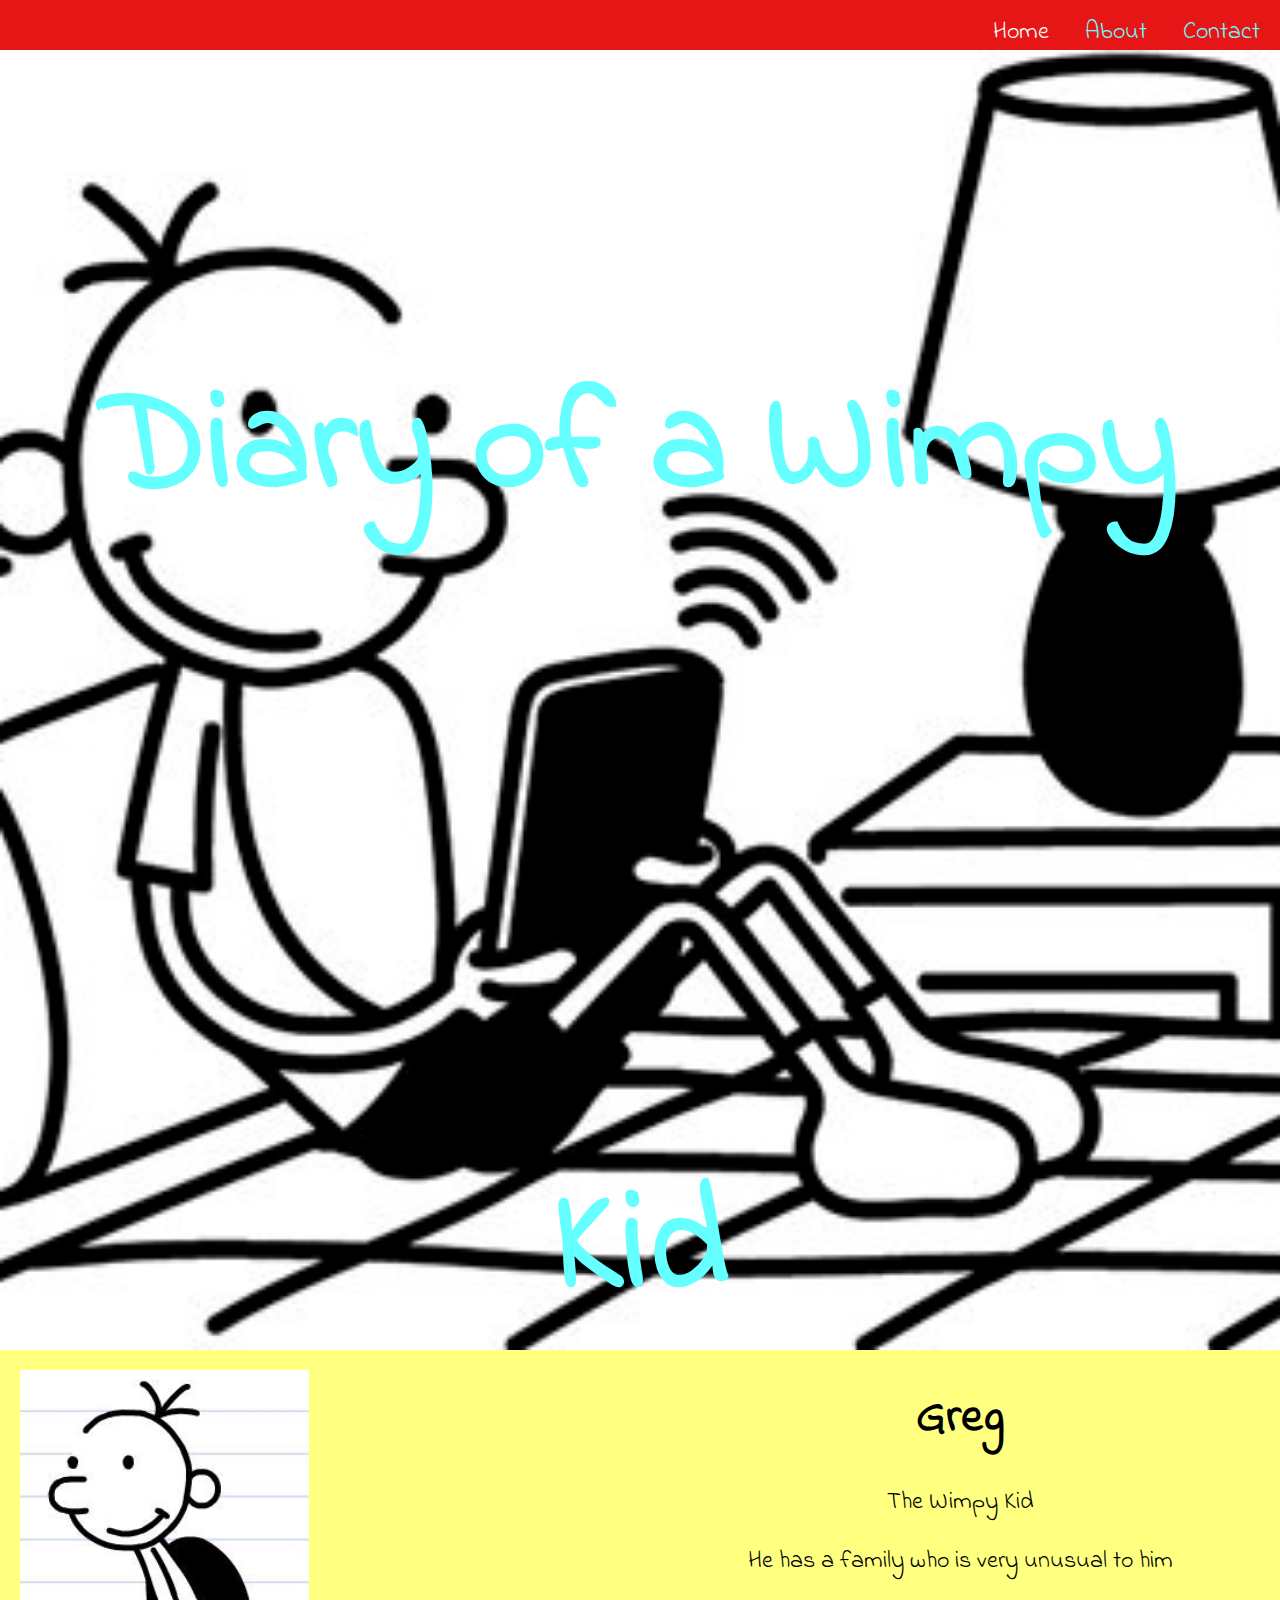
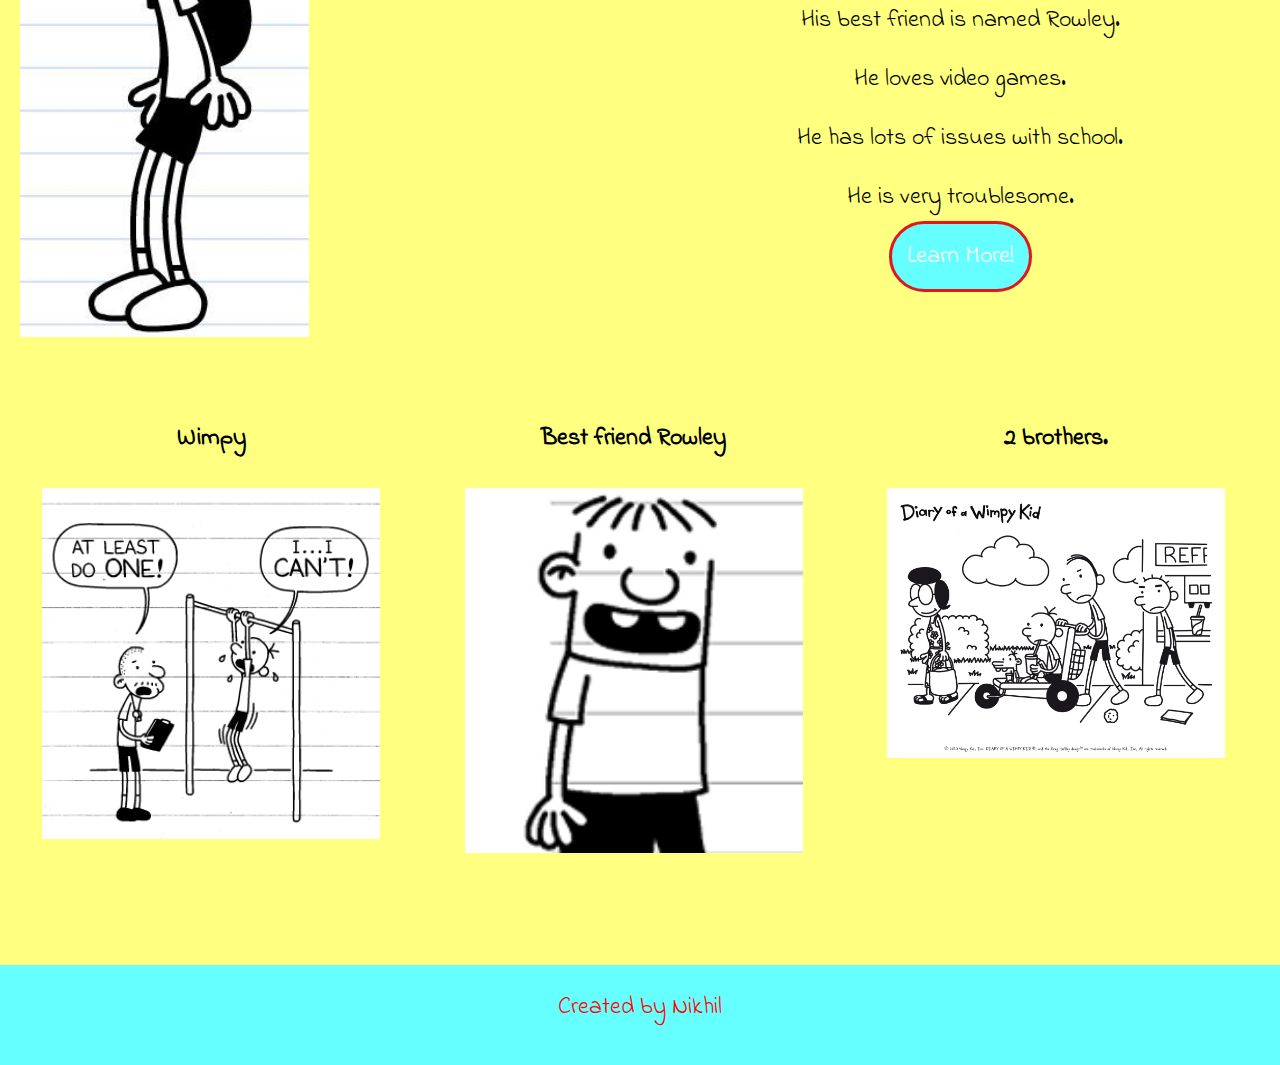
<file: index.html>
<!DOCTYPE html>
<html lang="en">

<head>
    <meta charset="UTF-8">
    <meta name="viewport" content="width=device-width, initial-scale=1.0">
    <meta http-equiv="X-UA-Compatible" content="ie=edge">
    <title>Diary of a Wimpy Kid</title>
    <link rel="stylesheet" href="style.css">
    <link href="https://fonts.googleapis.com/css?family=Indie+Flower" rel="stylesheet">
</head>

<body>
    <header id="header">
        <ul id="nav">
            <li>
                <a href="index.html" id="active">Home</a>
            </li>
            <li>
                <a href="about.html">About</a>
            </li>
            <li>
                <a href="contact.html">Contact</a>
            </li>
        </ul>
    </header>
    <div id="banner">
        <div>
            <h1 id="banner-text">Diary of a Wimpy Kid</h1>
        </div>
    </div>
    <div id="information">
        <div class="float-left" id="info-img">
            <img src="./Images/bannerer.jpg">
        </div>
        <div class="float-right" id="info-text">
            <h1 class="center">Greg</h1>
            <p class="center info-list">The Wimpy Kid</p>
            <p class="center info-list">He has a family who is very unusual to him</p>
            <p class="center info-list">His best friend is named Rowley.
                <p class="center info-list">He loves video games.</p>
                <p class="center info-list">He has lots of issues with school.</p>
                <p class="center info-list">He is very troublesome.</p>
                <div class="center">
                    <a href="about.html" id="info-button">Learn More!</a>
                </div>
        </div>
    </div>
    <div id="cols">
        <div class="third">
            <h4>Wimpy</h4>
            <img src="./Images/gymclass.png" class="about-images">
        </div>
        <div class="third">
            <h4> Best friend Rowley </h4>
            <img src="./Images/rowley.png" class="about-images">
        </div>
        <div class="third">
            <h4>2 brothers.</h4>
            <img src="./Images/Family.jpg" class="about-images">
        </div>
    </div>
    <footer>
        <p class="center">Created by Nikhil</p>
    </footer>
</body>

</html>
</file>
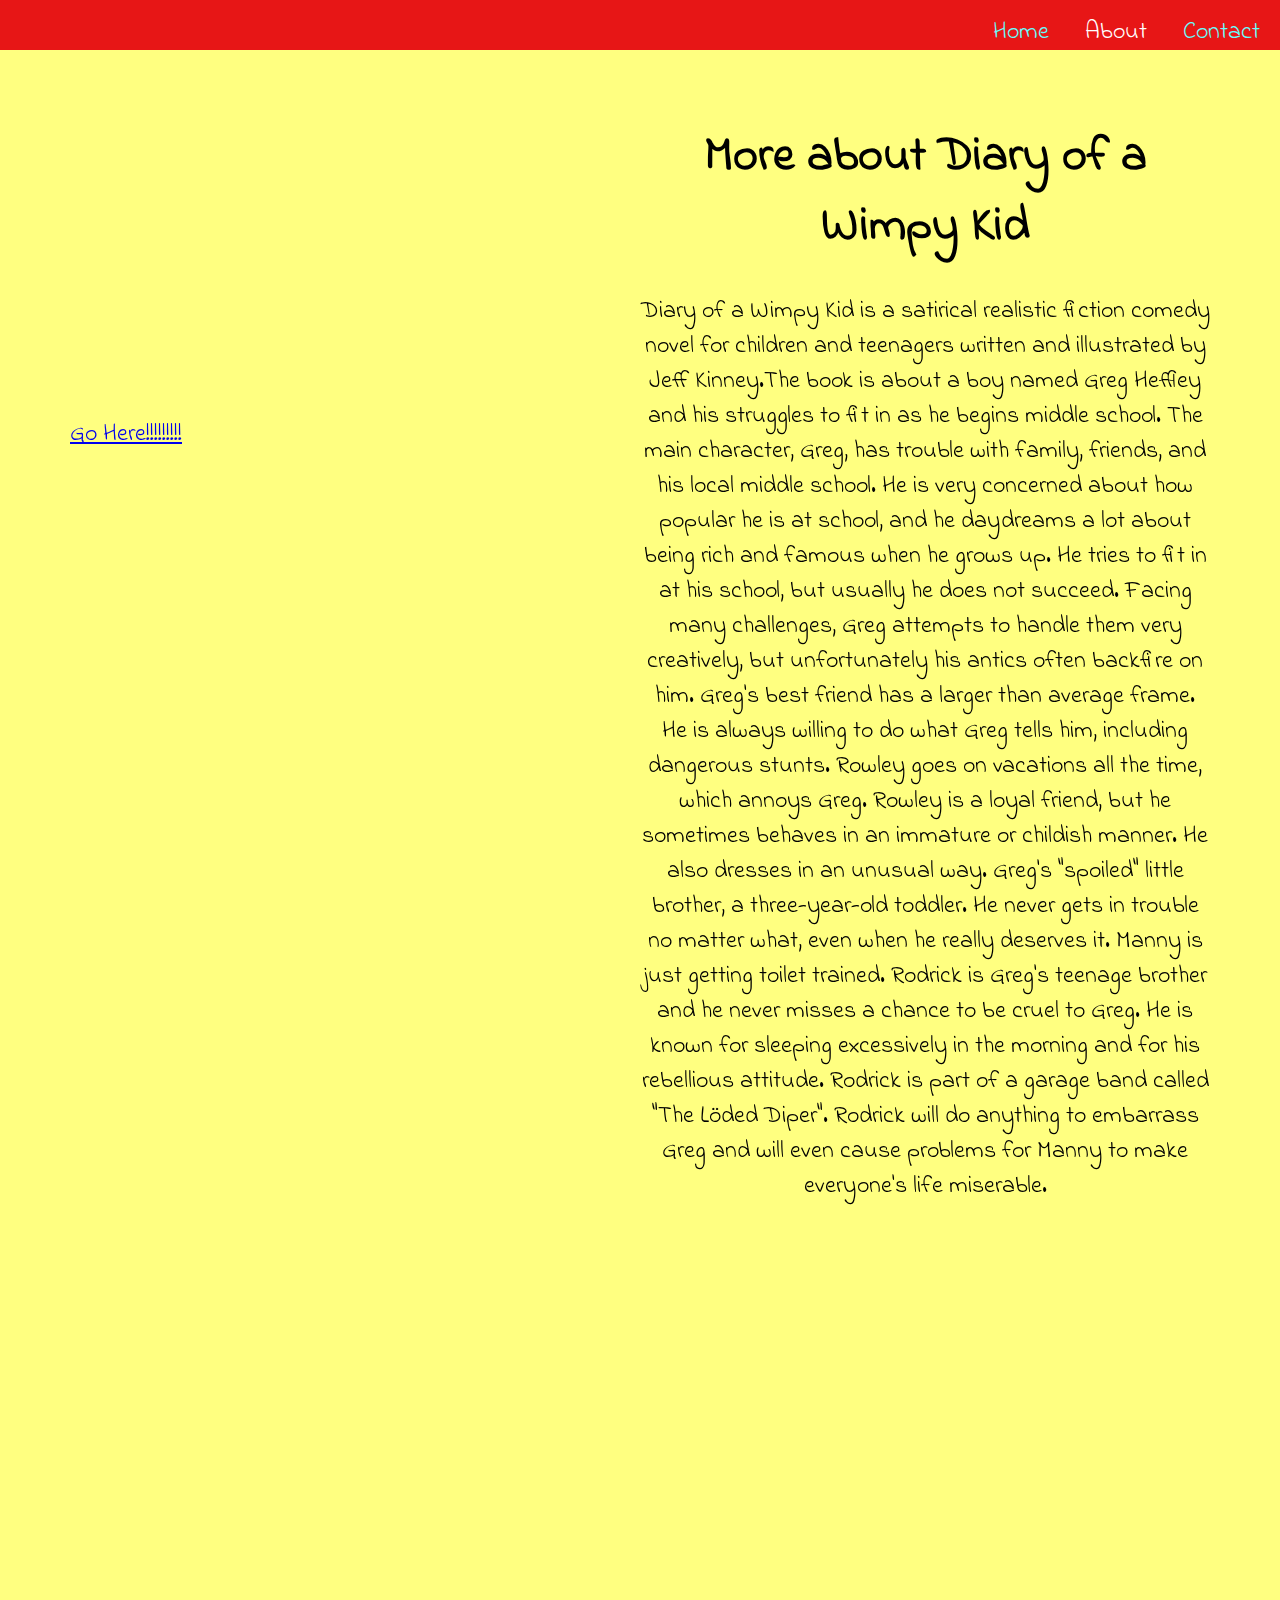
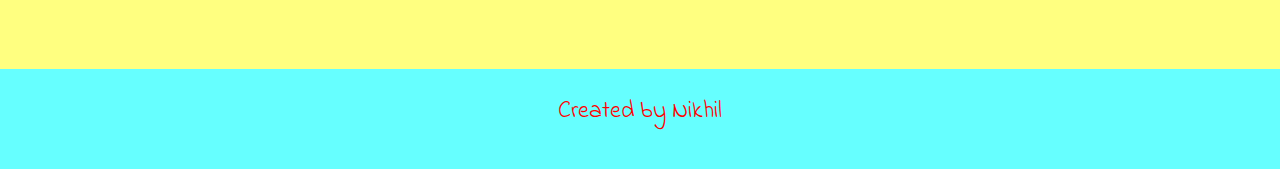
<file: about.html>
<!DOCTYPE html>
<html lang="en">

<head>
    <meta charset="UTF-8">
    <meta name="viewport" content="width=device-width, initial-scale=1.0">
    <meta http-equiv="X-UA-Compatible" content="ie=edge">
    <title>Diary of a Wimpy Kid</title>
    <link rel="stylesheet" href="style.css">
    <link href="https://fonts.googleapis.com/css?family=Indie+Flower" rel="stylesheet">
</head>

<body>
    <header id="header">
        <ul id="nav">
            <li>
                <a href="index.html">Home</a>
            </li>
            <li>
                <a href="about.html" id="active">About</a>
            </li>
            <li>
                <a href="contact.html">Contact</a>
            </li>
        </ul>
    </header>
    <div id="about">
        <div class="half float-left">
            <iframe width="560" height="315" src="https://www.youtube.com/embed/T1x0bYr0bgY" frameborder="0" allow="autoplay; encrypted-media"
                allowfullscreen></iframe>
            <a href="https://en.wikipedia.org/wiki/Diary_of_a_Wimpy_Kid">Go Here!!!!!!!!!</a>
        </div>
        <div class="half float-right">
            <h1 class="center">More about Diary of a Wimpy Kid</h1>
            <p class="center">Diary of a Wimpy Kid is a satirical realistic fiction comedy novel for children and teenagers written and illustrated
                by Jeff Kinney.The book is about a boy named Greg Heffley and his struggles to fit in as he begins middle
                school. The main character, Greg, has trouble with family, friends, and his local middle school. He is very
                concerned about how popular he is at school, and he daydreams a lot about being rich and famous when he grows
                up. He tries to fit in at his school, but usually he does not succeed. Facing many challenges, Greg attempts
                to handle them very creatively, but unfortunately his antics often backfire on him. Greg's best friend has
                a larger than average frame. He is always willing to do what Greg tells him, including dangerous stunts.
                Rowley goes on vacations all the time, which annoys Greg. Rowley is a loyal friend, but he sometimes behaves
                in an immature or childish manner. He also dresses in an unusual way. Greg's "spoiled" little brother, a
                three-year-old toddler. He never gets in trouble no matter what, even when he really deserves it. Manny is
                just getting toilet trained. Rodrick is Greg's teenage brother and he never misses a chance to be cruel to
                Greg. He is known for sleeping excessively in the morning and for his rebellious attitude. Rodrick is part
                of a garage band called "The Löded Diper". Rodrick will do anything to embarrass Greg and will even cause
                problems for Manny to make everyone's life miserable.
        </div>

    </div>
    <div id="about">
        <div class="half float-left">
            <iframe width="560" height="315" src="https://www.youtube.com/embed/1LpPWWwQ3jw" frameborder="0" allow="autoplay; encrypted-media"
                allowfullscreen></iframe>
        </div>
        <div class="half float-right">
            <div class="center">
                <iframe width="560" height="315" src="https://www.youtube.com/embed/ZbqqYuG1TCM" frameborder="0" allow="autoplay; encrypted-media"
                    allowfullscreen></iframe>
            </div>
        </div>
    </div>
    <footer>
        <p class="center">Created by Nikhil</p>
    </footer>
</body>

</html>
</file>
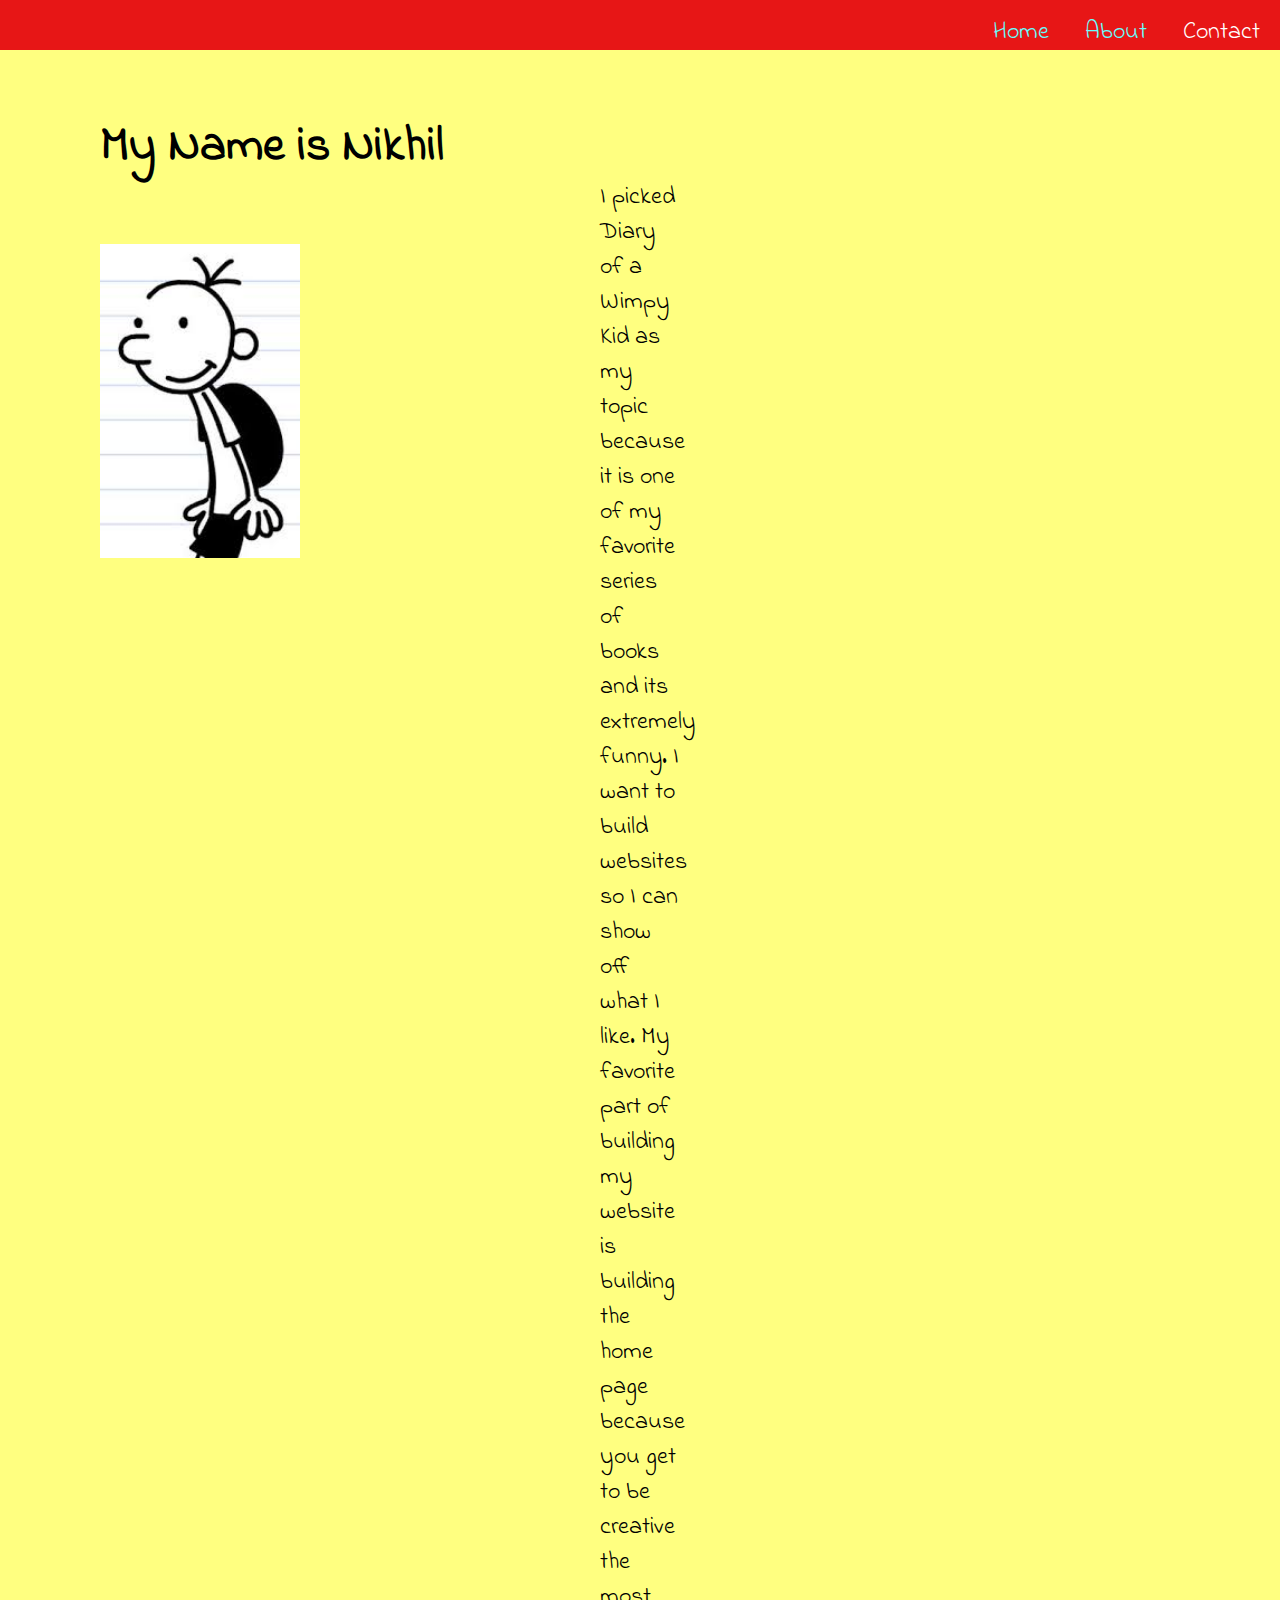
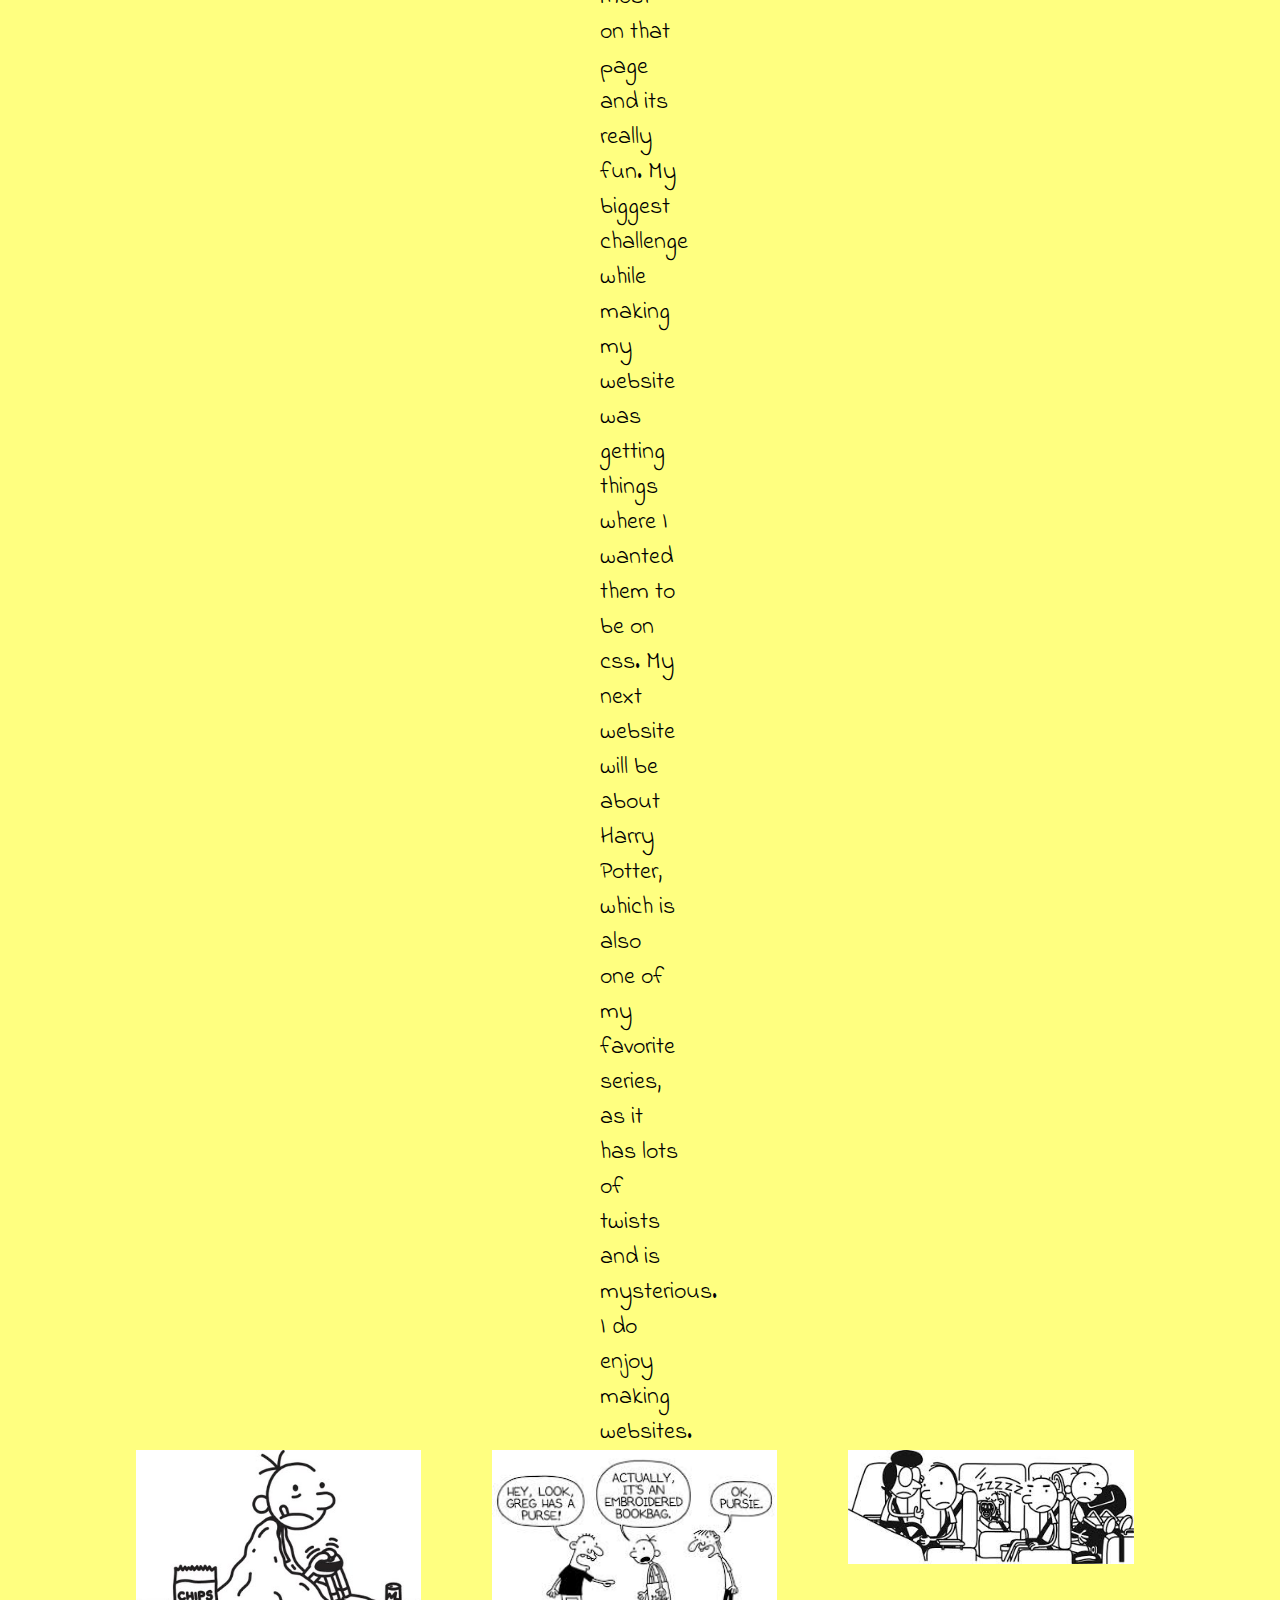
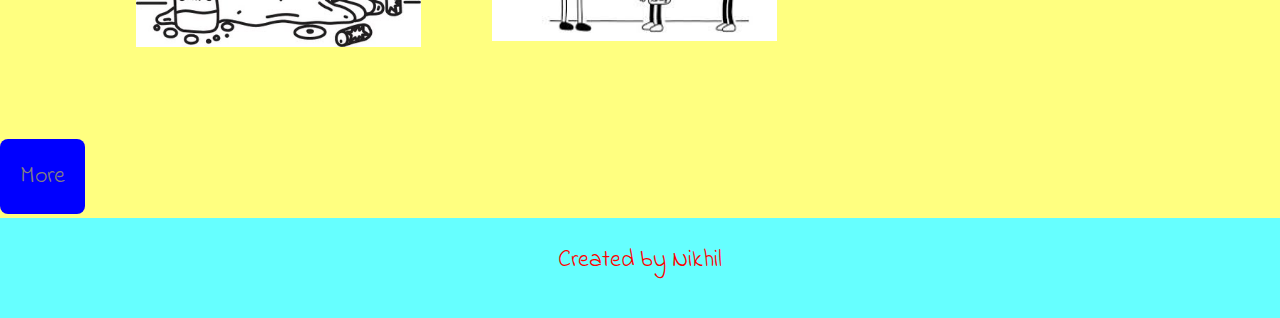
<file: contact.html>
<!DOCTYPE html>
<html lang="en">

<head>
    <meta charset="UTF-8">
    <meta name="viewport" content="width=device-width, initial-scale=1.0">
    <meta http-equiv="X-UA-Compatible" content="ie=edge">
    <title>Diary of a Wimpy Kid</title>
    <link rel="stylesheet" href="style.css">
    <link href="https://fonts.googleapis.com/css?family=Indie+Flower" rel="stylesheet">
</head>

<body>
    <header id="header">
        <ul id="nav">
            <li>
                <a href="index.html">Home</a>
            </li>
            <li>
                <a href="about.html">About</a>
            </li>
            <li>
                <a href="contact.html" id="active">Contact</a>
            </li>
        </ul>
    </header>
    <div id="contact">
        <div id="contact-img">
            <h1 class="center">My Name is Nikhil</h1>
            <img src="Images/images.jpg">
        </div>
        <div id="contact-text">
            I picked Diary of a Wimpy Kid as my topic because it is one of my favorite series of books and its extremely funny. I want
            to build websites so I can show off what I like. My favorite part of building my website is building the home
            page because you get to be creative the most on that page and its really fun. My biggest challenge while making
            my website was getting things where I wanted them to be on css. My next website will be about Harry Potter, which
            is also one of my favorite series, as it has lots of twists and is mysterious. I do enjoy making websites.

        </div>
        <div id="cols">
            <div class="third">

                <img src="./Images/bannner.jpg" class="about-images">
            </div>
            <div class="third">

                <img src="./Images/bullyed greg.jpg" class="about-images">
            </div>
            <div class="third">

                <img src="./Images/road trip.jpg" class="about-images">
            </div>

        </div>
    </div>
    <a class="button-contact">More</a>
    <footer>
        <p class="center">Created by Nikhil</p>
    </footer>
</body>

</html>
</file>
<file: style.css>
body {
    font-family: 'Indie Flower', cursive;
    margin:0;
    padding: 0;
    box-sizing: border-box;
    background-color: #ffff80;
    font-size: 1.5em
}

.list-style  {
    list-style-type: none;
}

.half {
    width: 50%;
}

.float-left {
    float: left;
}

.float-right {
    float: right;
}

.center {
    text-align: center;
}

header {
    padding: 10px 5px;
    height: 30px;
    position: absolute;
    top: 0;
    left: 0;
    right: 0;
}

#header {
    background-color: rgb(231, 22, 22);
}

#nav {
    float: right;
    list-style-type: none;
    margin: 0;
}

#nav>li {
    display: inline-block;
    margin: 5px 15px;
}

#nav>li>a {
    text-decoration: none;
    color: #66ffff
}

#nav>li>a:hover {
    color: #837f81;
}

#active {
    color: #ffffff !important;
}

#banner {
    width: 100%;
    height: 1300px;
    background-image: url('./Images/banner.jpg');
    background-size: cover;
    background-position: top;
    margin-top: -46px;
}

#banner-text {
    color: #66ffff;
    line-height: 800px;
    text-align: center;
    font-size: 6em;
}

#information {
    overflow: hidden;
    padding-bottom: 20px;
}

#info-img>img {
    width: 100%;
    padding: 20px;
}

#info-image {
    width: 50%;
}

#info-text {
    width: 50%
}

.info-list {
    font-size: 
    x-large;
}

#info-button {
    background-color: #66ffff;
    color: white;
    padding: 15px;
    border: rgb(231, 22, 22) 3px solid;
    border-radius: 100px;
    text-decoration: none;
}

#info-button:hover {
    background-color: #837f81;
    border: #66ffff 6px solid;
}

.third {
    width: 33%;
    float: left;
    text-align: center;
    max-height: 600px;
}

.about-images {
    width: 80%;
}

#cols {
    overflow: hidden;
    margin-bottom: 100px
}

footer {
    height: 100px;
    background-color: #66ffff;
}

.bottom {
    position: absolute;
    width: 100%;
    bottom: 0%;
}

footer>p {
    color: red;
    padding-top: 25px;
}

#about {
    padding-top: 90px;
    padding-left: 70px;
    padding-right: 70px;
    overflow: hidden;
}

#contact {
    padding-top: 80px;
    padding-left: 100px;
    padding-right: 100px;
}

#contact-img {
    float: left;
}

#contact-img>h1 {
    padding-bottom: 30px;
}

#contact-text {
    padding-top: 100px;
    padding-left: 500px;
    padding-right: 500px;
}

.button-contact {
    background-color: blue;
    padding:20px;
    color: #837f81;
    border-radius: 8px;
}

.button-contact:hover {
    padding: 9999999999999999999999999999999999999999px;
    border-radius: 50px 100px 50px 100px
}

#contact-img>img {
    width:200px;
}
</file>
